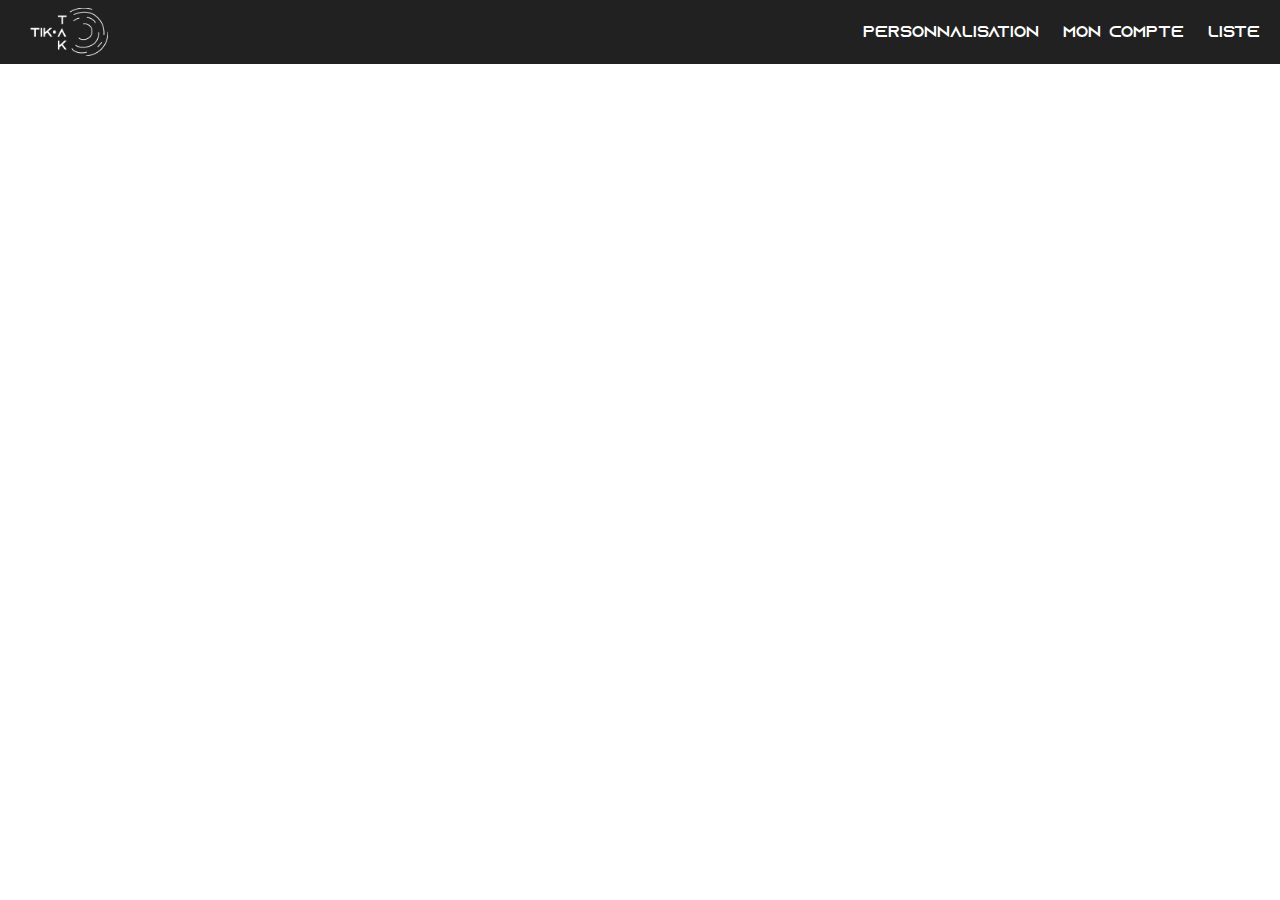
<file: index.html>
<!DOCTYPE html>
<html lang="en">
  <head>
    <meta charset="UTF-8" />
    <link rel="icon" href="/favicon.ico" />
    <meta name="viewport" content="width=device-width, initial-scale=1.0" />
    <title>Vite App</title>
    <script type="module" crossorigin src="/assets/index.4e3bbf37.js"></script>
    <link rel="stylesheet" href="/assets/index.d6a5577b.css">
  </head>
  <body>
    <div id="app"></div>
    
  </body>
</html>
</file>
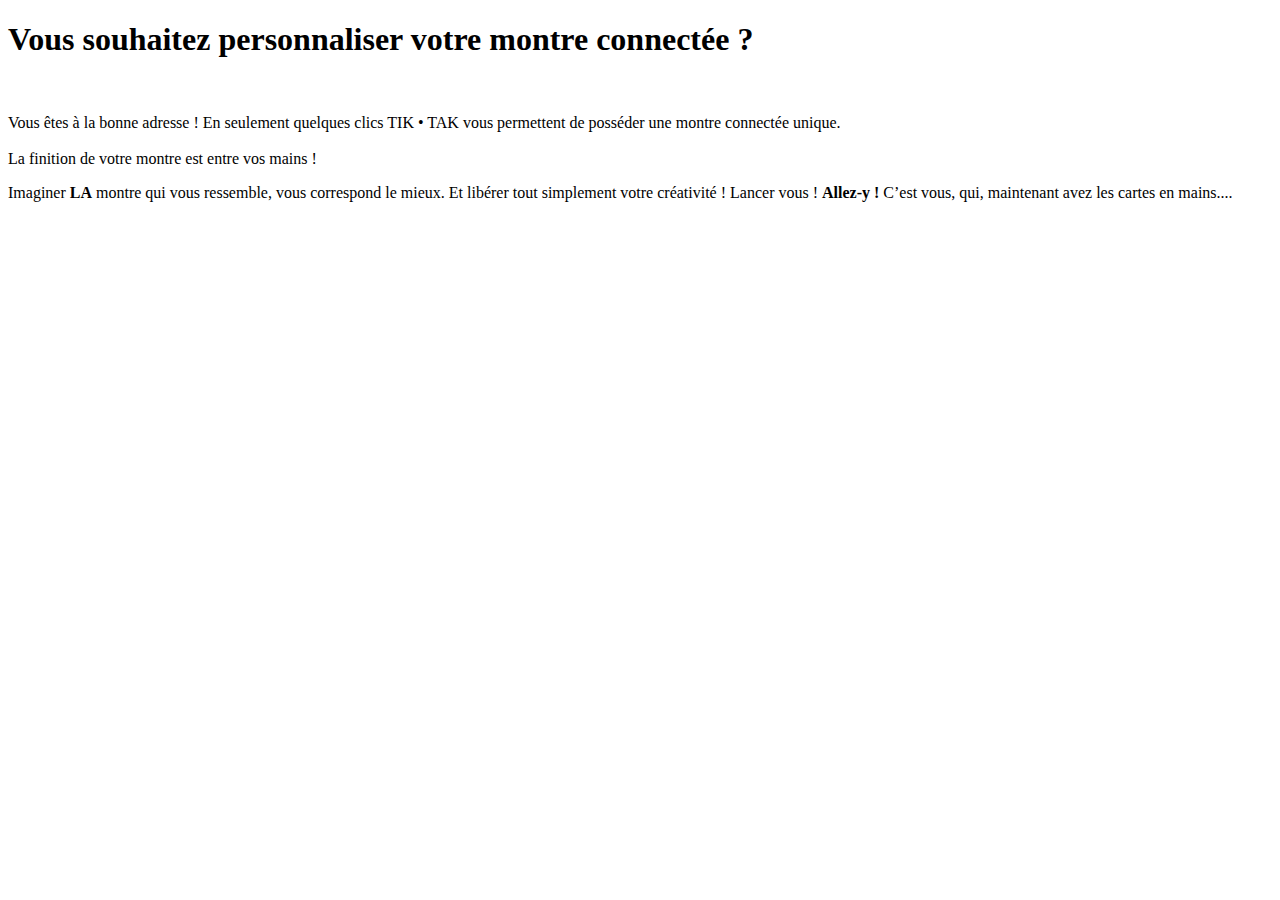
<file: dist-with-rendering/index.html>
<!DOCTYPE html>
<html lang="en">
  <head>
    <meta charset="UTF-8" />
    <meta http-equiv="X-UA-Compatible" content="IE=edge" />
    <meta name="viewport" content="width=device-width, initial-scale=1.0" />
    <title>Document</title>
  </head>
  <body>
    <h1>Vous souhaitez personnaliser votre montre connectée ?</h1>
    <br />
    <p>
      Vous êtes à la bonne adresse ! En seulement quelques clics TIK • TAK vous
      permettent de posséder une montre connectée unique.
      <br /><br />La finition de votre montre est entre vos mains !
    </p>
    <p1>
      Imaginer <b>LA</b> montre qui vous ressemble, vous correspond le mieux. Et
      libérer tout simplement votre créativité !
    </p1>
    <p1>
      Lancer vous ! <b>Allez-y !</b> C’est vous, qui, maintenant avez les cartes
      en mains....
    </p1>
  </body>
</html>
</file>
<file: assets/index.d6a5577b.css>
.azonix,.azonix[data-v-2ae1764c]{font-family:azonixregular}.helvetica[data-v-2ae1764c]{font-family:helveticaregular}.hautD[data-v-2ae1764c]{display:grid;align-content:space-between}.hautG[data-v-2ae1764c]{display:grid;align-items:flex-start}.basD[data-v-2ae1764c]{display:grid;align-content:flex-end}*,:before,:after{box-sizing:border-box;border-width:0;border-style:solid;border-color:#e5e7eb}:before,:after{--tw-content: ""}html{line-height:1.5;-webkit-text-size-adjust:100%;-moz-tab-size:4;-o-tab-size:4;tab-size:4;font-family:ui-sans-serif,system-ui,-apple-system,BlinkMacSystemFont,Segoe UI,Roboto,Helvetica Neue,Arial,Noto Sans,sans-serif,"Apple Color Emoji","Segoe UI Emoji",Segoe UI Symbol,"Noto Color Emoji"}body{margin:0;line-height:inherit}hr{height:0;color:inherit;border-top-width:1px}abbr:where([title]){-webkit-text-decoration:underline dotted;text-decoration:underline dotted}h1,h2,h3,h4,h5,h6{font-size:inherit;font-weight:inherit}a{color:inherit;text-decoration:inherit}b,strong{font-weight:bolder}code,kbd,samp,pre{font-family:ui-monospace,SFMono-Regular,Menlo,Monaco,Consolas,Liberation Mono,Courier New,monospace;font-size:1em}small{font-size:80%}sub,sup{font-size:75%;line-height:0;position:relative;vertical-align:baseline}sub{bottom:-.25em}sup{top:-.5em}table{text-indent:0;border-color:inherit;border-collapse:collapse}button,input,optgroup,select,textarea{font-family:inherit;font-size:100%;font-weight:inherit;line-height:inherit;color:inherit;margin:0;padding:0}button,select{text-transform:none}button,[type=button],[type=reset],[type=submit]{-webkit-appearance:button;background-color:transparent;background-image:none}:-moz-focusring{outline:auto}:-moz-ui-invalid{box-shadow:none}progress{vertical-align:baseline}::-webkit-inner-spin-button,::-webkit-outer-spin-button{height:auto}[type=search]{-webkit-appearance:textfield;outline-offset:-2px}::-webkit-search-decoration{-webkit-appearance:none}::-webkit-file-upload-button{-webkit-appearance:button;font:inherit}summary{display:list-item}blockquote,dl,dd,h1,h2,h3,h4,h5,h6,hr,figure,p,pre{margin:0}fieldset{margin:0;padding:0}legend{padding:0}ol,ul,menu{list-style:none;margin:0;padding:0}textarea{resize:vertical}input::-moz-placeholder,textarea::-moz-placeholder{opacity:1;color:#9ca3af}input::placeholder,textarea::placeholder{opacity:1;color:#9ca3af}button,[role=button]{cursor:pointer}:disabled{cursor:default}img,svg,video,canvas,audio,iframe,embed,object{display:block;vertical-align:middle}img,video{max-width:100%;height:auto}[type=text],[type=email],[type=url],[type=password],[type=number],[type=date],[type=datetime-local],[type=month],[type=search],[type=tel],[type=time],[type=week],[multiple],textarea,select{-webkit-appearance:none;-moz-appearance:none;appearance:none;background-color:#fff;border-color:#6b7280;border-width:1px;border-radius:0;padding:.5rem .75rem;font-size:1rem;line-height:1.5rem;--tw-shadow: 0 0 #0000}[type=text]:focus,[type=email]:focus,[type=url]:focus,[type=password]:focus,[type=number]:focus,[type=date]:focus,[type=datetime-local]:focus,[type=month]:focus,[type=search]:focus,[type=tel]:focus,[type=time]:focus,[type=week]:focus,[multiple]:focus,textarea:focus,select:focus{outline:2px solid transparent;outline-offset:2px;--tw-ring-inset: var(--tw-empty, );--tw-ring-offset-width: 0px;--tw-ring-offset-color: #fff;--tw-ring-color: #2563eb;--tw-ring-offset-shadow: var(--tw-ring-inset) 0 0 0 var(--tw-ring-offset-width) var(--tw-ring-offset-color);--tw-ring-shadow: var(--tw-ring-inset) 0 0 0 calc(1px + var(--tw-ring-offset-width)) var(--tw-ring-color);box-shadow:var(--tw-ring-offset-shadow),var(--tw-ring-shadow),var(--tw-shadow);border-color:#2563eb}input::-moz-placeholder,textarea::-moz-placeholder{color:#6b7280;opacity:1}input::placeholder,textarea::placeholder{color:#6b7280;opacity:1}::-webkit-datetime-edit-fields-wrapper{padding:0}::-webkit-date-and-time-value{min-height:1.5em}::-webkit-datetime-edit,::-webkit-datetime-edit-year-field,::-webkit-datetime-edit-month-field,::-webkit-datetime-edit-day-field,::-webkit-datetime-edit-hour-field,::-webkit-datetime-edit-minute-field,::-webkit-datetime-edit-second-field,::-webkit-datetime-edit-millisecond-field,::-webkit-datetime-edit-meridiem-field{padding-top:0;padding-bottom:0}select{background-image:url("data:image/svg+xml,%3csvg xmlns='http://www.w3.org/2000/svg' fill='none' viewBox='0 0 20 20'%3e%3cpath stroke='%236b7280' stroke-linecap='round' stroke-linejoin='round' stroke-width='1.5' d='M6 8l4 4 4-4'/%3e%3c/svg%3e");background-position:right .5rem center;background-repeat:no-repeat;background-size:1.5em 1.5em;padding-right:2.5rem;-webkit-print-color-adjust:exact;color-adjust:exact;print-color-adjust:exact}[multiple]{background-image:initial;background-position:initial;background-repeat:unset;background-size:initial;padding-right:.75rem;-webkit-print-color-adjust:unset;color-adjust:unset;print-color-adjust:unset}[type=checkbox],[type=radio]{-webkit-appearance:none;-moz-appearance:none;appearance:none;padding:0;-webkit-print-color-adjust:exact;color-adjust:exact;print-color-adjust:exact;display:inline-block;vertical-align:middle;background-origin:border-box;-webkit-user-select:none;-moz-user-select:none;user-select:none;flex-shrink:0;height:1rem;width:1rem;color:#2563eb;background-color:#fff;border-color:#6b7280;border-width:1px;--tw-shadow: 0 0 #0000}[type=checkbox]{border-radius:0}[type=radio]{border-radius:100%}[type=checkbox]:focus,[type=radio]:focus{outline:2px solid transparent;outline-offset:2px;--tw-ring-inset: var(--tw-empty, );--tw-ring-offset-width: 2px;--tw-ring-offset-color: #fff;--tw-ring-color: #2563eb;--tw-ring-offset-shadow: var(--tw-ring-inset) 0 0 0 var(--tw-ring-offset-width) var(--tw-ring-offset-color);--tw-ring-shadow: var(--tw-ring-inset) 0 0 0 calc(2px + var(--tw-ring-offset-width)) var(--tw-ring-color);box-shadow:var(--tw-ring-offset-shadow),var(--tw-ring-shadow),var(--tw-shadow)}[type=checkbox]:checked,[type=radio]:checked{border-color:transparent;background-color:currentColor;background-size:100% 100%;background-position:center;background-repeat:no-repeat}[type=checkbox]:checked{background-image:url("data:image/svg+xml,%3csvg viewBox='0 0 16 16' fill='white' xmlns='http://www.w3.org/2000/svg'%3e%3cpath d='M12.207 4.793a1 1 0 010 1.414l-5 5a1 1 0 01-1.414 0l-2-2a1 1 0 011.414-1.414L6.5 9.086l4.293-4.293a1 1 0 011.414 0z'/%3e%3c/svg%3e")}[type=radio]:checked{background-image:url("data:image/svg+xml,%3csvg viewBox='0 0 16 16' fill='white' xmlns='http://www.w3.org/2000/svg'%3e%3ccircle cx='8' cy='8' r='3'/%3e%3c/svg%3e")}[type=checkbox]:checked:hover,[type=checkbox]:checked:focus,[type=radio]:checked:hover,[type=radio]:checked:focus{border-color:transparent;background-color:currentColor}[type=checkbox]:indeterminate{background-image:url("data:image/svg+xml,%3csvg xmlns='http://www.w3.org/2000/svg' fill='none' viewBox='0 0 16 16'%3e%3cpath stroke='white' stroke-linecap='round' stroke-linejoin='round' stroke-width='2' d='M4 8h8'/%3e%3c/svg%3e");border-color:transparent;background-color:currentColor;background-size:100% 100%;background-position:center;background-repeat:no-repeat}[type=checkbox]:indeterminate:hover,[type=checkbox]:indeterminate:focus{border-color:transparent;background-color:currentColor}[type=file]{background:unset;border-color:inherit;border-width:0;border-radius:0;padding:0;font-size:unset;line-height:inherit}[type=file]:focus{outline:1px solid ButtonText;outline:1px auto -webkit-focus-ring-color}:root,[data-theme]{background-color:hsla(var(--b1) / var(--tw-bg-opacity, 1));color:hsla(var(--bc) / var(--tw-text-opacity, 1))}html{-webkit-tap-highlight-color:transparent}:root{--p: 259 94% 51%;--pf: 259 94% 41%;--sf: 314 100% 38%;--af: 174 60% 41%;--nf: 219 14% 22%;--in: 198 93% 60%;--su: 158 64% 52%;--wa: 43 96% 56%;--er: 0 91% 71%;--inc: 198 100% 12%;--suc: 158 100% 10%;--wac: 43 100% 11%;--erc: 0 100% 14%;--rounded-box: 1rem;--rounded-btn: .5rem;--rounded-badge: 1.9rem;--animation-btn: .25s;--animation-input: .2s;--btn-text-case: uppercase;--btn-focus-scale: .95;--border-btn: 1px;--tab-border: 1px;--tab-radius: .5rem;--pc: 0 0% 100%;--s: 314 100% 47%;--sc: 0 0% 100%;--a: 174 60% 51%;--ac: 175 44% 15%;--n: 219 14% 28%;--nc: 0 0% 100%;--b1: 0 0% 100%;--b2: 0 0% 95%;--b3: 180 2% 90%;--bc: 215 28% 17%}@media (prefers-color-scheme: dark){:root{--p: 262 80% 50%;--pf: 262 80% 40%;--sf: 316 70% 40%;--af: 175 70% 33%;--in: 198 93% 60%;--su: 158 64% 52%;--wa: 43 96% 56%;--er: 0 91% 71%;--inc: 198 100% 12%;--suc: 158 100% 10%;--wac: 43 100% 11%;--erc: 0 100% 14%;--rounded-box: 1rem;--rounded-btn: .5rem;--rounded-badge: 1.9rem;--animation-btn: .25s;--animation-input: .2s;--btn-text-case: uppercase;--btn-focus-scale: .95;--border-btn: 1px;--tab-border: 1px;--tab-radius: .5rem;--pc: 0 0% 100%;--s: 316 70% 50%;--sc: 0 0% 100%;--a: 175 70% 41%;--ac: 0 0% 100%;--n: 218 18% 12%;--nf: 223 17% 8%;--nc: 220 13% 69%;--b1: 220 18% 20%;--b2: 220 17% 17%;--b3: 219 18% 15%;--bc: 220 13% 69%}}[data-theme=light]{--p: 259 94% 51%;--pf: 259 94% 41%;--sf: 314 100% 38%;--af: 174 60% 41%;--nf: 219 14% 22%;--in: 198 93% 60%;--su: 158 64% 52%;--wa: 43 96% 56%;--er: 0 91% 71%;--inc: 198 100% 12%;--suc: 158 100% 10%;--wac: 43 100% 11%;--erc: 0 100% 14%;--rounded-box: 1rem;--rounded-btn: .5rem;--rounded-badge: 1.9rem;--animation-btn: .25s;--animation-input: .2s;--btn-text-case: uppercase;--btn-focus-scale: .95;--border-btn: 1px;--tab-border: 1px;--tab-radius: .5rem;--pc: 0 0% 100%;--s: 314 100% 47%;--sc: 0 0% 100%;--a: 174 60% 51%;--ac: 175 44% 15%;--n: 219 14% 28%;--nc: 0 0% 100%;--b1: 0 0% 100%;--b2: 0 0% 95%;--b3: 180 2% 90%;--bc: 215 28% 17%}[data-theme=dark]{--p: 262 80% 50%;--pf: 262 80% 40%;--sf: 316 70% 40%;--af: 175 70% 33%;--in: 198 93% 60%;--su: 158 64% 52%;--wa: 43 96% 56%;--er: 0 91% 71%;--inc: 198 100% 12%;--suc: 158 100% 10%;--wac: 43 100% 11%;--erc: 0 100% 14%;--rounded-box: 1rem;--rounded-btn: .5rem;--rounded-badge: 1.9rem;--animation-btn: .25s;--animation-input: .2s;--btn-text-case: uppercase;--btn-focus-scale: .95;--border-btn: 1px;--tab-border: 1px;--tab-radius: .5rem;--pc: 0 0% 100%;--s: 316 70% 50%;--sc: 0 0% 100%;--a: 175 70% 41%;--ac: 0 0% 100%;--n: 218 18% 12%;--nf: 223 17% 8%;--nc: 220 13% 69%;--b1: 220 18% 20%;--b2: 220 17% 17%;--b3: 219 18% 15%;--bc: 220 13% 69%}[data-theme=cupcake]{--p: 183 47% 59%;--pf: 183 47% 47%;--sf: 338 71% 62%;--af: 39 84% 46%;--nf: 280 46% 11%;--in: 198 93% 60%;--su: 158 64% 52%;--wa: 43 96% 56%;--er: 0 91% 71%;--pc: 183 100% 12%;--sc: 338 100% 16%;--ac: 39 100% 12%;--nc: 280 83% 83%;--inc: 198 100% 12%;--suc: 158 100% 10%;--wac: 43 100% 11%;--erc: 0 100% 14%;--rounded-box: 1rem;--rounded-badge: 1.9rem;--animation-btn: .25s;--animation-input: .2s;--btn-text-case: uppercase;--btn-focus-scale: .95;--border-btn: 1px;--s: 338 71% 78%;--a: 39 84% 58%;--n: 280 46% 14%;--b1: 24 33% 97%;--b2: 27 22% 92%;--b3: 22 14% 89%;--bc: 280 46% 14%;--rounded-btn: 1.9rem;--tab-border: 2px;--tab-radius: .5rem}[data-theme=bumblebee]{--p: 41 74% 53%;--pf: 41 74% 42%;--sf: 50 94% 46%;--af: 240 33% 11%;--nf: 240 33% 11%;--b2: 0 0% 90%;--b3: 0 0% 81%;--in: 198 93% 60%;--su: 158 64% 52%;--wa: 43 96% 56%;--er: 0 91% 71%;--bc: 0 0% 20%;--ac: 240 60% 83%;--nc: 240 60% 83%;--inc: 198 100% 12%;--suc: 158 100% 10%;--wac: 43 100% 11%;--erc: 0 100% 14%;--rounded-box: 1rem;--rounded-btn: .5rem;--rounded-badge: 1.9rem;--animation-btn: .25s;--animation-input: .2s;--btn-text-case: uppercase;--btn-focus-scale: .95;--border-btn: 1px;--tab-border: 1px;--tab-radius: .5rem;--pc: 240 33% 14%;--s: 50 94% 58%;--sc: 240 33% 14%;--a: 240 33% 14%;--n: 240 33% 14%;--b1: 0 0% 100%}[data-theme=emerald]{--p: 141 50% 60%;--pf: 141 50% 48%;--sf: 219 96% 48%;--af: 10 81% 45%;--nf: 219 20% 20%;--b2: 0 0% 90%;--b3: 0 0% 81%;--in: 198 93% 60%;--su: 158 64% 52%;--wa: 43 96% 56%;--er: 0 91% 71%;--inc: 198 100% 12%;--suc: 158 100% 10%;--wac: 43 100% 11%;--erc: 0 100% 14%;--rounded-box: 1rem;--rounded-btn: .5rem;--rounded-badge: 1.9rem;--btn-text-case: uppercase;--border-btn: 1px;--tab-border: 1px;--tab-radius: .5rem;--pc: 151 28% 19%;--s: 219 96% 60%;--sc: 210 20% 98%;--a: 10 81% 56%;--ac: 210 20% 98%;--n: 219 20% 25%;--nc: 210 20% 98%;--b1: 0 0% 100%;--bc: 219 20% 25%;--animation-btn: 0;--animation-input: 0;--btn-focus-scale: 1}[data-theme=corporate]{--p: 229 96% 64%;--pf: 229 96% 51%;--sf: 215 26% 47%;--af: 154 49% 48%;--nf: 233 27% 10%;--b2: 0 0% 90%;--b3: 0 0% 81%;--in: 198 93% 60%;--su: 158 64% 52%;--wa: 43 96% 56%;--er: 0 91% 71%;--pc: 229 100% 93%;--sc: 215 100% 12%;--ac: 154 100% 12%;--inc: 198 100% 12%;--suc: 158 100% 10%;--wac: 43 100% 11%;--erc: 0 100% 14%;--btn-text-case: uppercase;--border-btn: 1px;--tab-border: 1px;--tab-radius: .5rem;--s: 215 26% 59%;--a: 154 49% 60%;--n: 233 27% 13%;--nc: 210 38% 95%;--b1: 0 0% 100%;--bc: 233 27% 13%;--rounded-box: .25rem;--rounded-btn: .125rem;--rounded-badge: .125rem;--animation-btn: 0;--animation-input: 0;--btn-focus-scale: 1}[data-theme=synthwave]{--p: 321 70% 69%;--pf: 321 70% 55%;--sf: 197 87% 52%;--af: 48 89% 46%;--nf: 253 61% 15%;--b2: 254 59% 23%;--b3: 254 59% 21%;--pc: 321 100% 14%;--sc: 197 100% 13%;--ac: 48 100% 11%;--rounded-box: 1rem;--rounded-btn: .5rem;--rounded-badge: 1.9rem;--animation-btn: .25s;--animation-input: .2s;--btn-text-case: uppercase;--btn-focus-scale: .95;--border-btn: 1px;--tab-border: 1px;--tab-radius: .5rem;--s: 197 87% 65%;--a: 48 89% 57%;--n: 253 61% 19%;--nc: 260 60% 98%;--b1: 254 59% 26%;--bc: 260 60% 98%;--in: 199 87% 64%;--inc: 257 63% 17%;--su: 168 74% 68%;--suc: 257 63% 17%;--wa: 48 89% 57%;--wac: 257 63% 17%;--er: 352 74% 57%;--erc: 260 60% 98%}[data-theme=retro]{--p: 3 74% 76%;--pf: 3 74% 61%;--sf: 145 27% 58%;--af: 49 67% 61%;--nf: 42 17% 34%;--inc: 221 100% 91%;--suc: 142 100% 87%;--wac: 32 100% 9%;--erc: 0 100% 90%;--animation-btn: .25s;--animation-input: .2s;--btn-text-case: uppercase;--btn-focus-scale: .95;--border-btn: 1px;--tab-border: 1px;--tab-radius: .5rem;--pc: 345 5% 15%;--s: 145 27% 72%;--sc: 345 5% 15%;--a: 49 67% 76%;--ac: 345 5% 15%;--n: 42 17% 42%;--nc: 45 47% 80%;--b1: 45 47% 80%;--b2: 45 37% 72%;--b3: 42 36% 65%;--bc: 345 5% 15%;--in: 221 83% 53%;--su: 142 76% 36%;--wa: 32 95% 44%;--er: 0 72% 51%;--rounded-box: .4rem;--rounded-btn: .4rem;--rounded-badge: .4rem}[data-theme=cyberpunk]{font-family:ui-monospace,SFMono-Regular,Menlo,Monaco,Consolas,Liberation Mono,Courier New,monospace;--pf: 345 100% 58%;--sf: 195 80% 56%;--af: 276 74% 57%;--nf: 57 100% 10%;--b2: 56 100% 45%;--b3: 56 100% 41%;--in: 198 93% 60%;--su: 158 64% 52%;--wa: 43 96% 56%;--er: 0 91% 71%;--bc: 56 100% 10%;--pc: 345 100% 15%;--sc: 195 100% 14%;--ac: 276 100% 14%;--inc: 198 100% 12%;--suc: 158 100% 10%;--wac: 43 100% 11%;--erc: 0 100% 14%;--animation-btn: .25s;--animation-input: .2s;--btn-text-case: uppercase;--btn-focus-scale: .95;--border-btn: 1px;--tab-border: 1px;--p: 345 100% 73%;--s: 195 80% 70%;--a: 276 74% 71%;--n: 57 100% 13%;--nc: 56 100% 50%;--b1: 56 100% 50%;--rounded-box: 0;--rounded-btn: 0;--rounded-badge: 0;--tab-radius: 0}[data-theme=valentine]{--p: 353 74% 67%;--pf: 353 74% 54%;--sf: 254 86% 61%;--af: 181 56% 56%;--nf: 336 43% 38%;--b2: 318 46% 80%;--b3: 318 46% 72%;--pc: 353 100% 13%;--sc: 254 100% 15%;--ac: 181 100% 14%;--inc: 221 100% 91%;--suc: 142 100% 87%;--wac: 32 100% 9%;--erc: 0 100% 90%;--rounded-box: 1rem;--rounded-badge: 1.9rem;--animation-btn: .25s;--animation-input: .2s;--btn-text-case: uppercase;--btn-focus-scale: .95;--border-btn: 1px;--tab-border: 1px;--tab-radius: .5rem;--s: 254 86% 77%;--a: 181 56% 70%;--n: 336 43% 48%;--nc: 318 46% 89%;--b1: 318 46% 89%;--bc: 344 38% 28%;--in: 221 83% 53%;--su: 142 76% 36%;--wa: 32 95% 44%;--er: 0 72% 51%;--rounded-btn: 1.9rem}[data-theme=halloween]{--p: 32 89% 52%;--pf: 32 89% 42%;--sf: 271 46% 34%;--af: 91 100% 26%;--nf: 180 4% 9%;--b2: 0 0% 12%;--b3: 0 0% 10%;--bc: 0 0% 83%;--sc: 271 100% 88%;--ac: 91 100% 7%;--nc: 180 5% 82%;--inc: 221 100% 91%;--suc: 142 100% 87%;--wac: 32 100% 9%;--erc: 0 100% 90%;--rounded-box: 1rem;--rounded-btn: .5rem;--rounded-badge: 1.9rem;--animation-btn: .25s;--animation-input: .2s;--btn-text-case: uppercase;--btn-focus-scale: .95;--border-btn: 1px;--tab-border: 1px;--tab-radius: .5rem;--pc: 180 7% 8%;--s: 271 46% 42%;--a: 91 100% 33%;--n: 180 4% 11%;--b1: 0 0% 13%;--in: 221 83% 53%;--su: 142 76% 36%;--wa: 32 95% 44%;--er: 0 72% 51%}[data-theme=garden]{--p: 139 16% 43%;--pf: 139 16% 34%;--sf: 97 37% 75%;--af: 0 68% 75%;--nf: 0 4% 28%;--b2: 0 4% 82%;--b3: 0 4% 74%;--in: 198 93% 60%;--su: 158 64% 52%;--wa: 43 96% 56%;--er: 0 91% 71%;--pc: 139 100% 89%;--inc: 198 100% 12%;--suc: 158 100% 10%;--wac: 43 100% 11%;--erc: 0 100% 14%;--rounded-box: 1rem;--rounded-btn: .5rem;--rounded-badge: 1.9rem;--animation-btn: .25s;--animation-input: .2s;--btn-text-case: uppercase;--btn-focus-scale: .95;--border-btn: 1px;--tab-border: 1px;--tab-radius: .5rem;--s: 97 37% 93%;--sc: 96 32% 15%;--a: 0 68% 94%;--ac: 0 22% 16%;--n: 0 4% 35%;--nc: 0 4% 91%;--b1: 0 4% 91%;--bc: 0 3% 6%}[data-theme=forest]{--p: 141 72% 42%;--pf: 141 72% 34%;--sf: 141 75% 38%;--af: 35 69% 42%;--nf: 0 10% 5%;--b2: 0 12% 7%;--b3: 0 12% 7%;--in: 198 93% 60%;--su: 158 64% 52%;--wa: 43 96% 56%;--er: 0 91% 71%;--bc: 0 12% 82%;--sc: 141 100% 10%;--ac: 35 100% 10%;--nc: 0 7% 81%;--inc: 198 100% 12%;--suc: 158 100% 10%;--wac: 43 100% 11%;--erc: 0 100% 14%;--rounded-box: 1rem;--rounded-badge: 1.9rem;--animation-btn: .25s;--animation-input: .2s;--btn-text-case: uppercase;--btn-focus-scale: .95;--border-btn: 1px;--tab-border: 1px;--tab-radius: .5rem;--pc: 141 100% 88%;--s: 141 75% 48%;--a: 35 69% 52%;--n: 0 10% 6%;--b1: 0 12% 8%;--rounded-btn: 1.9rem}[data-theme=aqua]{--p: 182 93% 49%;--pf: 182 93% 40%;--sf: 274 31% 45%;--af: 47 100% 64%;--nf: 205 54% 40%;--b2: 219 53% 39%;--b3: 219 53% 35%;--bc: 219 100% 89%;--sc: 274 100% 91%;--ac: 47 100% 16%;--nc: 205 100% 90%;--inc: 221 100% 91%;--suc: 142 100% 87%;--wac: 32 100% 9%;--erc: 0 100% 90%;--rounded-box: 1rem;--rounded-btn: .5rem;--rounded-badge: 1.9rem;--animation-btn: .25s;--animation-input: .2s;--btn-text-case: uppercase;--btn-focus-scale: .95;--border-btn: 1px;--tab-border: 1px;--tab-radius: .5rem;--pc: 181 100% 17%;--s: 274 31% 57%;--a: 47 100% 80%;--n: 205 54% 50%;--b1: 219 53% 43%;--in: 221 83% 53%;--su: 142 76% 36%;--wa: 32 95% 44%;--er: 0 72% 51%}[data-theme=lofi]{--p: 0 0% 5%;--pf: 0 0% 4%;--sf: 0 2% 8%;--af: 0 0% 12%;--nf: 0 0% 0%;--btn-text-case: uppercase;--border-btn: 1px;--tab-border: 1px;--pc: 0 0% 100%;--s: 0 2% 10%;--sc: 0 0% 100%;--a: 0 0% 15%;--ac: 0 0% 100%;--n: 0 0% 0%;--nc: 0 0% 100%;--b1: 0 0% 100%;--b2: 0 0% 95%;--b3: 0 2% 90%;--bc: 0 0% 0%;--in: 212 100% 48%;--inc: 0 0% 100%;--su: 137 72% 46%;--suc: 0 0% 100%;--wa: 5 100% 66%;--wac: 0 0% 100%;--er: 325 78% 49%;--erc: 0 0% 100%;--rounded-box: .25rem;--rounded-btn: .125rem;--rounded-badge: .125rem;--animation-btn: 0;--animation-input: 0;--btn-focus-scale: 1;--tab-radius: 0}[data-theme=pastel]{--p: 284 22% 80%;--pf: 284 22% 64%;--sf: 352 70% 70%;--af: 158 55% 65%;--nf: 199 44% 49%;--in: 198 93% 60%;--su: 158 64% 52%;--wa: 43 96% 56%;--er: 0 91% 71%;--bc: 0 0% 20%;--pc: 284 59% 16%;--sc: 352 100% 18%;--ac: 158 100% 16%;--nc: 199 100% 12%;--inc: 198 100% 12%;--suc: 158 100% 10%;--wac: 43 100% 11%;--erc: 0 100% 14%;--rounded-box: 1rem;--rounded-badge: 1.9rem;--animation-btn: .25s;--animation-input: .2s;--btn-text-case: uppercase;--btn-focus-scale: .95;--border-btn: 1px;--tab-border: 1px;--tab-radius: .5rem;--s: 352 70% 88%;--a: 158 55% 81%;--n: 199 44% 61%;--b1: 0 0% 100%;--b2: 210 20% 98%;--b3: 216 12% 84%;--rounded-btn: 1.9rem}[data-theme=fantasy]{--p: 296 83% 25%;--pf: 296 83% 20%;--sf: 200 100% 30%;--af: 31 94% 41%;--nf: 215 28% 13%;--b2: 0 0% 90%;--b3: 0 0% 81%;--in: 198 93% 60%;--su: 158 64% 52%;--wa: 43 96% 56%;--er: 0 91% 71%;--pc: 296 100% 85%;--sc: 200 100% 87%;--ac: 31 100% 10%;--nc: 215 62% 83%;--inc: 198 100% 12%;--suc: 158 100% 10%;--wac: 43 100% 11%;--erc: 0 100% 14%;--rounded-box: 1rem;--rounded-btn: .5rem;--rounded-badge: 1.9rem;--animation-btn: .25s;--animation-input: .2s;--btn-text-case: uppercase;--btn-focus-scale: .95;--border-btn: 1px;--tab-border: 1px;--tab-radius: .5rem;--s: 200 100% 37%;--a: 31 94% 51%;--n: 215 28% 17%;--b1: 0 0% 100%;--bc: 215 28% 17%}[data-theme=wireframe]{font-family:Chalkboard,comic sans ms,sanssecondaryerif;--pf: 0 0% 58%;--sf: 0 0% 58%;--af: 0 0% 58%;--nf: 0 0% 74%;--bc: 0 0% 20%;--pc: 0 0% 14%;--sc: 0 0% 14%;--ac: 0 0% 14%;--nc: 0 0% 18%;--inc: 240 100% 90%;--suc: 120 100% 85%;--wac: 60 100% 10%;--erc: 0 100% 90%;--animation-btn: .25s;--animation-input: .2s;--btn-text-case: uppercase;--btn-focus-scale: .95;--border-btn: 1px;--tab-border: 1px;--p: 0 0% 72%;--s: 0 0% 72%;--a: 0 0% 72%;--n: 0 0% 92%;--b1: 0 0% 100%;--b2: 0 0% 93%;--b3: 0 0% 87%;--in: 240 100% 50%;--su: 120 100% 25%;--wa: 60 30% 50%;--er: 0 100% 50%;--rounded-box: .2rem;--rounded-btn: .2rem;--rounded-badge: .2rem;--tab-radius: .2rem}[data-theme=black]{--p: 0 2% 20%;--pf: 0 2% 16%;--sf: 0 2% 16%;--af: 0 2% 16%;--bc: 0 0% 80%;--pc: 0 5% 84%;--sc: 0 5% 84%;--ac: 0 5% 84%;--nc: 0 3% 83%;--inc: 240 100% 90%;--suc: 120 100% 85%;--wac: 60 100% 10%;--erc: 0 100% 90%;--border-btn: 1px;--tab-border: 1px;--s: 0 2% 20%;--a: 0 2% 20%;--b1: 0 0% 0%;--b2: 0 0% 5%;--b3: 0 2% 10%;--n: 0 1% 15%;--nf: 0 2% 20%;--in: 240 100% 50%;--su: 120 100% 25%;--wa: 60 100% 50%;--er: 0 100% 50%;--rounded-box: 0;--rounded-btn: 0;--rounded-badge: 0;--animation-btn: 0;--animation-input: 0;--btn-text-case: lowercase;--btn-focus-scale: 1;--tab-radius: 0}[data-theme=luxury]{--p: 0 0% 100%;--pf: 0 0% 80%;--sf: 218 54% 14%;--af: 319 22% 21%;--nf: 270 4% 7%;--pc: 0 0% 20%;--sc: 218 100% 84%;--ac: 319 85% 85%;--inc: 202 100% 14%;--suc: 89 100% 10%;--wac: 54 100% 13%;--erc: 0 100% 14%;--rounded-box: 1rem;--rounded-btn: .5rem;--rounded-badge: 1.9rem;--animation-btn: .25s;--animation-input: .2s;--btn-text-case: uppercase;--btn-focus-scale: .95;--border-btn: 1px;--tab-border: 1px;--tab-radius: .5rem;--s: 218 54% 18%;--a: 319 22% 26%;--n: 270 4% 9%;--nc: 37 67% 58%;--b1: 240 10% 4%;--b2: 270 4% 9%;--b3: 270 2% 18%;--bc: 37 67% 58%;--in: 202 100% 70%;--su: 89 62% 52%;--wa: 54 69% 64%;--er: 0 100% 72%}[data-theme=dracula]{--p: 326 100% 74%;--pf: 326 100% 59%;--sf: 265 89% 62%;--af: 31 100% 57%;--nf: 230 15% 24%;--b2: 231 15% 17%;--b3: 231 15% 15%;--pc: 326 100% 15%;--sc: 265 100% 16%;--ac: 31 100% 14%;--nc: 230 71% 86%;--inc: 191 100% 15%;--suc: 135 100% 13%;--wac: 65 100% 15%;--erc: 0 100% 93%;--rounded-box: 1rem;--rounded-btn: .5rem;--rounded-badge: 1.9rem;--animation-btn: .25s;--animation-input: .2s;--btn-text-case: uppercase;--btn-focus-scale: .95;--border-btn: 1px;--tab-border: 1px;--tab-radius: .5rem;--s: 265 89% 78%;--a: 31 100% 71%;--n: 230 15% 30%;--b1: 231 15% 18%;--bc: 60 30% 96%;--in: 191 97% 77%;--su: 135 94% 65%;--wa: 65 92% 76%;--er: 0 100% 67%}[data-theme=cmyk]{--p: 203 83% 60%;--pf: 203 83% 48%;--sf: 335 78% 48%;--af: 56 100% 48%;--nf: 0 0% 8%;--b2: 0 0% 90%;--b3: 0 0% 81%;--bc: 0 0% 20%;--pc: 203 100% 12%;--sc: 335 100% 92%;--ac: 56 100% 12%;--nc: 0 0% 82%;--inc: 192 100% 10%;--suc: 291 100% 88%;--wac: 25 100% 11%;--erc: 4 100% 91%;--rounded-box: 1rem;--rounded-btn: .5rem;--rounded-badge: 1.9rem;--animation-btn: .25s;--animation-input: .2s;--btn-text-case: uppercase;--btn-focus-scale: .95;--border-btn: 1px;--tab-border: 1px;--tab-radius: .5rem;--s: 335 78% 60%;--a: 56 100% 60%;--n: 0 0% 10%;--b1: 0 0% 100%;--in: 192 48% 52%;--su: 291 48% 38%;--wa: 25 85% 57%;--er: 4 81% 56%}[data-theme=autumn]{--p: 344 96% 28%;--pf: 344 96% 22%;--sf: 0 63% 47%;--af: 27 56% 50%;--nf: 22 17% 35%;--b2: 0 0% 85%;--b3: 0 0% 77%;--bc: 0 0% 19%;--pc: 344 100% 86%;--sc: 0 100% 92%;--ac: 27 100% 13%;--nc: 22 100% 89%;--inc: 187 100% 10%;--suc: 165 100% 9%;--wac: 30 100% 10%;--erc: 354 100% 90%;--rounded-box: 1rem;--rounded-btn: .5rem;--rounded-badge: 1.9rem;--animation-btn: .25s;--animation-input: .2s;--btn-text-case: uppercase;--btn-focus-scale: .95;--border-btn: 1px;--tab-border: 1px;--tab-radius: .5rem;--s: 0 63% 58%;--a: 27 56% 63%;--n: 22 17% 44%;--b1: 0 0% 95%;--in: 187 48% 50%;--su: 165 34% 43%;--wa: 30 84% 50%;--er: 354 79% 49%}[data-theme=business]{--p: 210 64% 31%;--pf: 210 64% 24%;--sf: 200 13% 44%;--af: 13 80% 48%;--nf: 213 14% 13%;--b2: 0 0% 11%;--b3: 0 0% 10%;--bc: 0 0% 83%;--pc: 210 100% 86%;--sc: 200 100% 11%;--ac: 13 100% 12%;--nc: 213 28% 83%;--inc: 199 100% 88%;--suc: 144 100% 11%;--wac: 39 100% 12%;--erc: 6 100% 89%;--animation-btn: .25s;--animation-input: .2s;--btn-text-case: uppercase;--btn-focus-scale: .95;--border-btn: 1px;--tab-border: 1px;--tab-radius: .5rem;--s: 200 13% 55%;--a: 13 80% 60%;--n: 213 14% 16%;--b1: 0 0% 13%;--in: 199 100% 42%;--su: 144 31% 56%;--wa: 39 64% 60%;--er: 6 56% 43%;--rounded-box: .25rem;--rounded-btn: .125rem;--rounded-badge: .125rem}[data-theme=acid]{--p: 303 100% 50%;--pf: 303 100% 40%;--sf: 27 100% 40%;--af: 72 98% 40%;--nf: 238 43% 14%;--b2: 0 0% 88%;--b3: 0 0% 79%;--bc: 0 0% 20%;--pc: 303 100% 90%;--sc: 27 100% 10%;--ac: 72 100% 10%;--nc: 238 99% 83%;--inc: 210 100% 12%;--suc: 149 100% 12%;--wac: 53 100% 11%;--erc: 1 100% 89%;--animation-btn: .25s;--animation-input: .2s;--btn-text-case: uppercase;--btn-focus-scale: .95;--border-btn: 1px;--tab-border: 1px;--tab-radius: .5rem;--s: 27 100% 50%;--a: 72 98% 50%;--n: 238 43% 17%;--b1: 0 0% 98%;--in: 210 92% 58%;--su: 149 50% 58%;--wa: 53 93% 57%;--er: 1 100% 45%;--rounded-box: 1.25rem;--rounded-btn: 1rem;--rounded-badge: 1rem}[data-theme=lemonade]{--p: 89 96% 31%;--pf: 89 96% 24%;--sf: 60 81% 44%;--af: 63 80% 71%;--nf: 238 43% 14%;--b2: 0 0% 90%;--b3: 0 0% 81%;--bc: 0 0% 20%;--pc: 89 100% 86%;--sc: 60 100% 11%;--ac: 63 100% 18%;--nc: 238 99% 83%;--inc: 192 79% 17%;--suc: 74 100% 16%;--wac: 50 100% 15%;--erc: 1 100% 17%;--rounded-box: 1rem;--rounded-btn: .5rem;--rounded-badge: 1.9rem;--animation-btn: .25s;--animation-input: .2s;--btn-text-case: uppercase;--btn-focus-scale: .95;--border-btn: 1px;--tab-border: 1px;--tab-radius: .5rem;--s: 60 81% 55%;--a: 63 80% 88%;--n: 238 43% 17%;--b1: 0 0% 100%;--in: 192 39% 85%;--su: 74 76% 79%;--wa: 50 87% 75%;--er: 1 70% 83%}[data-theme=night]{--p: 198 93% 60%;--pf: 198 93% 48%;--sf: 234 89% 59%;--af: 329 86% 56%;--b2: 222 47% 10%;--b3: 222 47% 9%;--bc: 222 66% 82%;--pc: 198 100% 12%;--sc: 234 100% 15%;--ac: 329 100% 14%;--nc: 217 76% 83%;--inc: 198 100% 10%;--suc: 172 100% 10%;--wac: 41 100% 13%;--erc: 351 100% 14%;--rounded-box: 1rem;--rounded-btn: .5rem;--rounded-badge: 1.9rem;--animation-btn: .25s;--animation-input: .2s;--btn-text-case: uppercase;--btn-focus-scale: .95;--border-btn: 1px;--tab-border: 1px;--tab-radius: .5rem;--s: 234 89% 74%;--a: 329 86% 70%;--n: 217 33% 17%;--nf: 217 30% 22%;--b1: 222 47% 11%;--in: 198 90% 48%;--su: 172 66% 50%;--wa: 41 88% 64%;--er: 351 95% 71%}[data-theme=coffee]{--p: 30 67% 58%;--pf: 30 67% 46%;--sf: 182 25% 16%;--af: 194 74% 20%;--nf: 300 20% 5%;--b2: 306 19% 10%;--b3: 306 19% 9%;--pc: 30 100% 12%;--sc: 182 67% 84%;--ac: 194 100% 85%;--nc: 300 14% 81%;--inc: 171 100% 13%;--suc: 93 100% 12%;--wac: 43 100% 14%;--erc: 10 100% 15%;--rounded-box: 1rem;--rounded-btn: .5rem;--rounded-badge: 1.9rem;--animation-btn: .25s;--animation-input: .2s;--btn-text-case: uppercase;--btn-focus-scale: .95;--border-btn: 1px;--tab-border: 1px;--tab-radius: .5rem;--s: 182 25% 20%;--a: 194 74% 25%;--n: 300 20% 6%;--b1: 306 19% 11%;--bc: 37 8% 42%;--in: 171 37% 67%;--su: 93 25% 62%;--wa: 43 100% 69%;--er: 10 95% 75%}[data-theme=winter]{--p: 212 100% 51%;--pf: 212 100% 41%;--sf: 247 47% 35%;--af: 310 49% 42%;--nf: 217 92% 8%;--pc: 212 100% 90%;--sc: 247 100% 89%;--ac: 310 100% 90%;--nc: 217 100% 82%;--inc: 192 100% 16%;--suc: 182 100% 13%;--wac: 32 100% 17%;--erc: 0 100% 14%;--rounded-box: 1rem;--rounded-btn: .5rem;--rounded-badge: 1.9rem;--animation-btn: .25s;--animation-input: .2s;--btn-text-case: uppercase;--btn-focus-scale: .95;--border-btn: 1px;--tab-border: 1px;--tab-radius: .5rem;--s: 247 47% 43%;--a: 310 49% 52%;--n: 217 92% 10%;--b1: 0 0% 100%;--b2: 217 100% 97%;--b3: 219 44% 92%;--bc: 214 30% 32%;--in: 192 93% 78%;--su: 182 47% 66%;--wa: 32 62% 84%;--er: 0 63% 72%}*,:before,:after{--tw-border-spacing-x: 0;--tw-border-spacing-y: 0;--tw-translate-x: 0;--tw-translate-y: 0;--tw-rotate: 0;--tw-skew-x: 0;--tw-skew-y: 0;--tw-scale-x: 1;--tw-scale-y: 1;--tw-pan-x: ;--tw-pan-y: ;--tw-pinch-zoom: ;--tw-scroll-snap-strictness: proximity;--tw-ordinal: ;--tw-slashed-zero: ;--tw-numeric-figure: ;--tw-numeric-spacing: ;--tw-numeric-fraction: ;--tw-ring-inset: ;--tw-ring-offset-width: 0px;--tw-ring-offset-color: #fff;--tw-ring-color: rgb(59 130 246 / .5);--tw-ring-offset-shadow: 0 0 #0000;--tw-ring-shadow: 0 0 #0000;--tw-shadow: 0 0 #0000;--tw-shadow-colored: 0 0 #0000;--tw-blur: ;--tw-brightness: ;--tw-contrast: ;--tw-grayscale: ;--tw-hue-rotate: ;--tw-invert: ;--tw-saturate: ;--tw-sepia: ;--tw-drop-shadow: ;--tw-backdrop-blur: ;--tw-backdrop-brightness: ;--tw-backdrop-contrast: ;--tw-backdrop-grayscale: ;--tw-backdrop-hue-rotate: ;--tw-backdrop-invert: ;--tw-backdrop-opacity: ;--tw-backdrop-saturate: ;--tw-backdrop-sepia: }::-webkit-backdrop{--tw-border-spacing-x: 0;--tw-border-spacing-y: 0;--tw-translate-x: 0;--tw-translate-y: 0;--tw-rotate: 0;--tw-skew-x: 0;--tw-skew-y: 0;--tw-scale-x: 1;--tw-scale-y: 1;--tw-pan-x: ;--tw-pan-y: ;--tw-pinch-zoom: ;--tw-scroll-snap-strictness: proximity;--tw-ordinal: ;--tw-slashed-zero: ;--tw-numeric-figure: ;--tw-numeric-spacing: ;--tw-numeric-fraction: ;--tw-ring-inset: ;--tw-ring-offset-width: 0px;--tw-ring-offset-color: #fff;--tw-ring-color: rgb(59 130 246 / .5);--tw-ring-offset-shadow: 0 0 #0000;--tw-ring-shadow: 0 0 #0000;--tw-shadow: 0 0 #0000;--tw-shadow-colored: 0 0 #0000;--tw-blur: ;--tw-brightness: ;--tw-contrast: ;--tw-grayscale: ;--tw-hue-rotate: ;--tw-invert: ;--tw-saturate: ;--tw-sepia: ;--tw-drop-shadow: ;--tw-backdrop-blur: ;--tw-backdrop-brightness: ;--tw-backdrop-contrast: ;--tw-backdrop-grayscale: ;--tw-backdrop-hue-rotate: ;--tw-backdrop-invert: ;--tw-backdrop-opacity: ;--tw-backdrop-saturate: ;--tw-backdrop-sepia: }::backdrop{--tw-border-spacing-x: 0;--tw-border-spacing-y: 0;--tw-translate-x: 0;--tw-translate-y: 0;--tw-rotate: 0;--tw-skew-x: 0;--tw-skew-y: 0;--tw-scale-x: 1;--tw-scale-y: 1;--tw-pan-x: ;--tw-pan-y: ;--tw-pinch-zoom: ;--tw-scroll-snap-strictness: proximity;--tw-ordinal: ;--tw-slashed-zero: ;--tw-numeric-figure: ;--tw-numeric-spacing: ;--tw-numeric-fraction: ;--tw-ring-inset: ;--tw-ring-offset-width: 0px;--tw-ring-offset-color: #fff;--tw-ring-color: rgb(59 130 246 / .5);--tw-ring-offset-shadow: 0 0 #0000;--tw-ring-shadow: 0 0 #0000;--tw-shadow: 0 0 #0000;--tw-shadow-colored: 0 0 #0000;--tw-blur: ;--tw-brightness: ;--tw-contrast: ;--tw-grayscale: ;--tw-hue-rotate: ;--tw-invert: ;--tw-saturate: ;--tw-sepia: ;--tw-drop-shadow: ;--tw-backdrop-blur: ;--tw-backdrop-brightness: ;--tw-backdrop-contrast: ;--tw-backdrop-grayscale: ;--tw-backdrop-hue-rotate: ;--tw-backdrop-invert: ;--tw-backdrop-opacity: ;--tw-backdrop-saturate: ;--tw-backdrop-sepia: }@-webkit-keyframes spin{0%{transform:rotate(0)}to{transform:rotate(360deg)}}@keyframes spin{0%{transform:rotate(0)}to{transform:rotate(360deg)}}.carousel{display:flex;overflow-x:scroll;scroll-snap-type:x mandatory;scroll-behavior:smooth;-ms-overflow-style:none;scrollbar-width:none}.carousel-item{box-sizing:content-box;display:flex;flex:none;scroll-snap-align:start}.carousel-center .carousel-item{scroll-snap-align:center}.carousel-end .carousel-item{scroll-snap-align:end}.footer{display:grid;width:100%;grid-auto-flow:row;place-items:start;row-gap:2.5rem;-moz-column-gap:1rem;column-gap:1rem;font-size:.875rem;line-height:1.25rem}.footer>*{display:grid;place-items:start;gap:.5rem}@media (min-width: 48rem){.footer{grid-auto-flow:column}.footer-center{grid-auto-flow:row dense}}.label{display:flex;-webkit-user-select:none;-moz-user-select:none;user-select:none;align-items:center;justify-content:space-between;padding:.5rem .25rem}.input{flex-shrink:1;transition-property:color,background-color,border-color,fill,stroke,opacity,box-shadow,transform,filter,-webkit-text-decoration-color,-webkit-backdrop-filter;transition-property:color,background-color,border-color,text-decoration-color,fill,stroke,opacity,box-shadow,transform,filter,backdrop-filter;transition-property:color,background-color,border-color,text-decoration-color,fill,stroke,opacity,box-shadow,transform,filter,backdrop-filter,-webkit-text-decoration-color,-webkit-backdrop-filter;transition-duration:.2s;transition-timing-function:cubic-bezier(.4,0,.2,1);height:3rem;padding-left:1rem;padding-right:1rem;font-size:1rem;line-height:2;line-height:1.5rem;border-width:1px;border-color:hsl(var(--bc) / var(--tw-border-opacity));--tw-border-opacity: 0;--tw-bg-opacity: 1;background-color:hsl(var(--b1) / var(--tw-bg-opacity));border-radius:var(--rounded-btn, .5rem)}.input-group>.input{isolation:isolate}.input-group>*,.input-group>.input{border-radius:0}.link{cursor:pointer;-webkit-text-decoration-line:underline;text-decoration-line:underline}.radio{flex-shrink:0;--chkbg: var(--bc);height:1.5rem;width:1.5rem;cursor:pointer;-webkit-appearance:none;-moz-appearance:none;appearance:none;border-radius:9999px;border-width:1px;border-color:hsl(var(--bc) / var(--tw-border-opacity));--tw-border-opacity: .2;transition:background,box-shadow var(--animation-input, .2s) ease-in-out}.select{display:inline-flex;flex-shrink:0;cursor:pointer;-webkit-user-select:none;-moz-user-select:none;user-select:none;-webkit-appearance:none;-moz-appearance:none;appearance:none;height:3rem;padding-left:1rem;padding-right:2.5rem;font-size:.875rem;line-height:1.25rem;line-height:2;min-height:3rem;border-width:1px;border-color:hsl(var(--bc) / var(--tw-border-opacity));--tw-border-opacity: 0;--tw-bg-opacity: 1;background-color:hsl(var(--b1) / var(--tw-bg-opacity));font-weight:600;transition-property:color,background-color,border-color,fill,stroke,opacity,box-shadow,transform,filter,-webkit-text-decoration-color,-webkit-backdrop-filter;transition-property:color,background-color,border-color,text-decoration-color,fill,stroke,opacity,box-shadow,transform,filter,backdrop-filter;transition-property:color,background-color,border-color,text-decoration-color,fill,stroke,opacity,box-shadow,transform,filter,backdrop-filter,-webkit-text-decoration-color,-webkit-backdrop-filter;transition-duration:.2s;transition-timing-function:cubic-bezier(.4,0,.2,1);border-radius:var(--rounded-btn, .5rem);background-image:linear-gradient(45deg,transparent 50%,currentColor 50%),linear-gradient(135deg,currentColor 50%,transparent 50%);background-position:calc(100% - 20px) calc(1px + 50%),calc(100% - 16px) calc(1px + 50%);background-size:4px 4px,4px 4px;background-repeat:no-repeat}.select[multiple]{height:auto}.table{position:relative;text-align:left}.table th:first-child{position:sticky;position:-webkit-sticky;left:0px;z-index:11}.btm-nav>* .label{font-size:1rem;line-height:1.5rem}@-webkit-keyframes button-pop{0%{transform:scale(var(--btn-focus-scale, .95))}40%{transform:scale(1.02)}to{transform:scale(1)}}@keyframes button-pop{0%{transform:scale(var(--btn-focus-scale, .95))}40%{transform:scale(1.02)}to{transform:scale(1)}}.carousel::-webkit-scrollbar{display:none}@-webkit-keyframes checkmark{0%{background-position-y:5px}50%{background-position-y:-2px}to{background-position-y:0}}@keyframes checkmark{0%{background-position-y:5px}50%{background-position-y:-2px}to{background-position-y:0}}.label a:hover{--tw-text-opacity: 1;color:hsl(var(--bc) / var(--tw-text-opacity))}.input[list]::-webkit-calendar-picker-indicator{line-height:1em}.input:focus{outline:2px solid hsla(var(--bc) / .2);outline-offset:2px}.input-disabled,.input[disabled]{cursor:not-allowed;--tw-border-opacity: 1;border-color:hsl(var(--b2, var(--b1)) / var(--tw-border-opacity));--tw-bg-opacity: 1;background-color:hsl(var(--b2, var(--b1)) / var(--tw-bg-opacity));--tw-text-opacity: .2}.input-disabled::-moz-placeholder,.input[disabled]::-moz-placeholder{color:hsl(var(--bc) / var(--tw-placeholder-opacity));--tw-placeholder-opacity: .2}.input-disabled::placeholder,.input[disabled]::placeholder{color:hsl(var(--bc) / var(--tw-placeholder-opacity));--tw-placeholder-opacity: .2}.link:focus{outline:2px solid transparent;outline-offset:2px}.link:focus-visible{outline:2px solid currentColor;outline-offset:2px}.mockup-phone .display{overflow:hidden;border-radius:40px;margin-top:-25px}@-webkit-keyframes progress-loading{50%{left:107%}}@keyframes progress-loading{50%{left:107%}}.radio:focus-visible{outline:2px solid hsl(var(--bc));outline-offset:2px}.radio:checked,.radio[aria-checked=true]{--tw-bg-opacity: 1;background-color:hsl(var(--bc) / var(--tw-bg-opacity));-webkit-animation:radiomark var(--animation-input, .2s) ease-in-out;animation:radiomark var(--animation-input, .2s) ease-in-out;box-shadow:0 0 0 4px hsl(var(--b1)) inset,0 0 0 4px hsl(var(--b1)) inset}.radio:disabled{cursor:not-allowed;opacity:.2}@-webkit-keyframes radiomark{0%{box-shadow:0 0 0 12px hsl(var(--b1)) inset,0 0 0 12px hsl(var(--b1)) inset}50%{box-shadow:0 0 0 3px hsl(var(--b1)) inset,0 0 0 3px hsl(var(--b1)) inset}to{box-shadow:0 0 0 4px hsl(var(--b1)) inset,0 0 0 4px hsl(var(--b1)) inset}}@keyframes radiomark{0%{box-shadow:0 0 0 12px hsl(var(--b1)) inset,0 0 0 12px hsl(var(--b1)) inset}50%{box-shadow:0 0 0 3px hsl(var(--b1)) inset,0 0 0 3px hsl(var(--b1)) inset}to{box-shadow:0 0 0 4px hsl(var(--b1)) inset,0 0 0 4px hsl(var(--b1)) inset}}@-webkit-keyframes rating-pop{0%{transform:translateY(-.125em)}40%{transform:translateY(-.125em)}to{transform:translateY(0)}}@keyframes rating-pop{0%{transform:translateY(-.125em)}40%{transform:translateY(-.125em)}to{transform:translateY(0)}}.select:focus{outline:2px solid hsla(var(--bc) / .2);outline-offset:2px}.select-disabled,.select[disabled]{cursor:not-allowed;--tw-border-opacity: 1;border-color:hsl(var(--b2, var(--b1)) / var(--tw-border-opacity));--tw-bg-opacity: 1;background-color:hsl(var(--b2, var(--b1)) / var(--tw-bg-opacity));--tw-text-opacity: .2}.select-disabled::-moz-placeholder,.select[disabled]::-moz-placeholder{color:hsl(var(--bc) / var(--tw-placeholder-opacity));--tw-placeholder-opacity: .2}.select-disabled::placeholder,.select[disabled]::placeholder{color:hsl(var(--bc) / var(--tw-placeholder-opacity));--tw-placeholder-opacity: .2}.select-multiple,.select[multiple],.select[size].select:not([size="1"]){background-image:none;padding-right:1rem}.table :where(th,td){white-space:nowrap;padding:1rem;vertical-align:middle}.table tr.active th,.table tr.active td,.table tr.active:nth-child(even) th,.table tr.active:nth-child(even) td{--tw-bg-opacity: 1;background-color:hsl(var(--b3, var(--b2)) / var(--tw-bg-opacity))}.table tr.hover:hover th,.table tr.hover:hover td,.table tr.hover:nth-child(even):hover th,.table tr.hover:nth-child(even):hover td{--tw-bg-opacity: 1;background-color:hsl(var(--b3, var(--b2)) / var(--tw-bg-opacity))}.table:where(:not(.table-zebra)) :where(thead,tbody,tfoot) :where(tr:not(:last-child) :where(th,td)){border-bottom-width:1px;--tw-border-opacity: 1;border-color:hsl(var(--b2, var(--b1)) / var(--tw-border-opacity))}.table :where(thead,tfoot) :where(th,td){--tw-bg-opacity: 1;background-color:hsl(var(--b2, var(--b1)) / var(--tw-bg-opacity));font-size:.75rem;line-height:1rem;font-weight:700;text-transform:uppercase}.table :where(tbody th,tbody td){--tw-bg-opacity: 1;background-color:hsl(var(--b1) / var(--tw-bg-opacity))}:where(.table *:first-child) :where(*:first-child) :where(th,td):first-child{border-top-left-radius:.5rem}:where(.table *:first-child) :where(*:first-child) :where(th,td):last-child{border-top-right-radius:.5rem}:where(.table *:last-child) :where(*:last-child) :where(th,td):first-child{border-bottom-left-radius:.5rem}:where(.table *:last-child) :where(*:last-child) :where(th,td):last-child{border-bottom-right-radius:.5rem}@-webkit-keyframes toast-pop{0%{transform:scale(.9);opacity:0}to{transform:scale(1);opacity:1}}@keyframes toast-pop{0%{transform:scale(.9);opacity:0}to{transform:scale(1);opacity:1}}.sr-only{position:absolute;width:1px;height:1px;padding:0;margin:-1px;overflow:hidden;clip:rect(0,0,0,0);white-space:nowrap;border-width:0}.m-2{margin:.5rem}.-m-5{margin:-1.25rem}.mx-auto{margin-left:auto;margin-right:auto}.my-10{margin-top:2.5rem;margin-bottom:2.5rem}.my-5{margin-top:1.25rem;margin-bottom:1.25rem}.mx-5{margin-left:1.25rem;margin-right:1.25rem}.mb-4{margin-bottom:1rem}.mb-7{margin-bottom:1.75rem}.mt-12{margin-top:3rem}.mb-5{margin-bottom:1.25rem}.block{display:block}.flex{display:flex}.table{display:table}.grid{display:grid}.hidden{display:none}.h-6{height:1.5rem}.h-full{height:100%}.h-10{height:2.5rem}.h-20{height:5rem}.h-60{height:15rem}.w-20{width:5rem}.w-6{width:1.5rem}.w-60{width:15rem}.w-screen{width:100vw}.w-full{width:100%}.w-64{width:16rem}.w-24{width:6rem}.w-\[300px\]{width:300px}.w-10{width:2.5rem}.w-16{width:4rem}.w-96{width:24rem}.transform{transform:translate(var(--tw-translate-x),var(--tw-translate-y)) rotate(var(--tw-rotate)) skew(var(--tw-skew-x)) skewY(var(--tw-skew-y)) scaleX(var(--tw-scale-x)) scaleY(var(--tw-scale-y))}.list-none{list-style-type:none}.columns-2{-moz-columns:2;columns:2}.flex-col{flex-direction:column}.flex-wrap{flex-wrap:wrap}.content-between{align-content:space-between}.items-center{align-items:center}.justify-center{justify-content:center}.justify-between{justify-content:space-between}.justify-around{justify-content:space-around}.justify-items-center{justify-items:center}.gap-1{gap:.25rem}.gap-5{gap:1.25rem}.gap-y-10{row-gap:2.5rem}.space-x-12>:not([hidden])~:not([hidden]){--tw-space-x-reverse: 0;margin-right:calc(3rem * var(--tw-space-x-reverse));margin-left:calc(3rem * calc(1 - var(--tw-space-x-reverse)))}.space-x-6>:not([hidden])~:not([hidden]){--tw-space-x-reverse: 0;margin-right:calc(1.5rem * var(--tw-space-x-reverse));margin-left:calc(1.5rem * calc(1 - var(--tw-space-x-reverse)))}.space-x-10>:not([hidden])~:not([hidden]){--tw-space-x-reverse: 0;margin-right:calc(2.5rem * var(--tw-space-x-reverse));margin-left:calc(2.5rem * calc(1 - var(--tw-space-x-reverse)))}.space-x-2>:not([hidden])~:not([hidden]){--tw-space-x-reverse: 0;margin-right:calc(.5rem * var(--tw-space-x-reverse));margin-left:calc(.5rem * calc(1 - var(--tw-space-x-reverse)))}.space-y-4>:not([hidden])~:not([hidden]){--tw-space-y-reverse: 0;margin-top:calc(1rem * calc(1 - var(--tw-space-y-reverse)));margin-bottom:calc(1rem * var(--tw-space-y-reverse))}.space-x-20>:not([hidden])~:not([hidden]){--tw-space-x-reverse: 0;margin-right:calc(5rem * var(--tw-space-x-reverse));margin-left:calc(5rem * calc(1 - var(--tw-space-x-reverse)))}.overflow-hidden{overflow:hidden}.overflow-y-hidden{overflow-y:hidden}.rounded-full{border-radius:9999px}.rounded-xl{border-radius:.75rem}.border-2{border-width:2px}.bg-grisPages{--tw-bg-opacity: 1;background-color:rgb(231 231 231 / var(--tw-bg-opacity))}.bg-noirPages{--tw-bg-opacity: 1;background-color:rgb(33 33 33 / var(--tw-bg-opacity))}.bg-blue-50{--tw-bg-opacity: 1;background-color:rgb(239 246 255 / var(--tw-bg-opacity))}.bg-noir{--tw-bg-opacity: 1;background-color:rgb(0 0 0 / var(--tw-bg-opacity))}.bg-blue-200{--tw-bg-opacity: 1;background-color:rgb(191 219 254 / var(--tw-bg-opacity))}.bg-red-400{--tw-bg-opacity: 1;background-color:rgb(248 113 113 / var(--tw-bg-opacity))}.p-2{padding:.5rem}.p-8{padding:2rem}.p-5{padding:1.25rem}.p-10{padding:2.5rem}.p-3{padding:.75rem}.p-12{padding:3rem}.px-5{padding-left:1.25rem;padding-right:1.25rem}.text-center{text-align:center}.text-xs{font-size:.75rem;line-height:1rem}.text-xl{font-size:1.25rem;line-height:1.75rem}.text-sm{font-size:.875rem;line-height:1.25rem}.text-base{font-size:.875rem}.text-2xl{font-size:1.5rem;line-height:2rem}.font-bold{font-weight:700}.font-extrabold{font-weight:800}.text-blanc{--tw-text-opacity: 1;color:rgb(255 255 255 / var(--tw-text-opacity))}.text-noir,.text-black{--tw-text-opacity: 1;color:rgb(0 0 0 / var(--tw-text-opacity))}.no-underline{-webkit-text-decoration-line:none;text-decoration-line:none}.transition{transition-property:color,background-color,border-color,fill,stroke,opacity,box-shadow,transform,filter,-webkit-text-decoration-color,-webkit-backdrop-filter;transition-property:color,background-color,border-color,text-decoration-color,fill,stroke,opacity,box-shadow,transform,filter,backdrop-filter;transition-property:color,background-color,border-color,text-decoration-color,fill,stroke,opacity,box-shadow,transform,filter,backdrop-filter,-webkit-text-decoration-color,-webkit-backdrop-filter;transition-timing-function:cubic-bezier(.4,0,.2,1);transition-duration:.15s}.duration-200{transition-duration:.2s}/*! Generated by Font Squirrel (https://www.fontsquirrel.com) on October 26, 2022 */@font-face{font-family:helveticarounded_bold;src:url(helvetica-rounded-bold-5871d05ead8de-webfont.woff2) format("woff2"),url(helvetica-rounded-bold-5871d05ead8de-webfont.woff) format("woff");font-weight:400;font-style:normal}@font-face{font-family:made_cannesregular;src:url(/assets/made_cannes_personal_use-webfont.6353eccd.woff2) format("woff2"),url(/assets/made_cannes_personal_use-webfont.6a344956.woff) format("woff");font-weight:400;font-style:normal}@font-face{font-family:azonixregular;src:url(/assets/azonix-webfont.438868f3.woff2) format("woff2"),url(/assets/azonix-webfont.346bd4c5.woff) format("woff");font-weight:400;font-style:normal}@font-face{font-family:helveticaregular;src:url(/assets/helvetica-webfont.6a2497b8.woff2) format("woff2"),url(/assets/helvetica-webfont.bc8e58bf.woff) format("woff");font-weight:400;font-style:normal}.hover\:bg-black:hover{--tw-bg-opacity: 1;background-color:rgb(0 0 0 / var(--tw-bg-opacity))}.hover\:bg-blue-500:hover{--tw-bg-opacity: 1;background-color:rgb(59 130 246 / var(--tw-bg-opacity))}.hover\:text-indigo-400:hover{--tw-text-opacity: 1;color:rgb(129 140 248 / var(--tw-text-opacity))}.hover\:text-blue-600:hover{--tw-text-opacity: 1;color:rgb(37 99 235 / var(--tw-text-opacity))}.hover\:text-white:hover{--tw-text-opacity: 1;color:rgb(255 255 255 / var(--tw-text-opacity))}.hover\:underline:hover{-webkit-text-decoration-line:underline;text-decoration-line:underline}.hover\:underline-offset-8:hover{text-underline-offset:8px}.focus\:underline:focus{-webkit-text-decoration-line:underline;text-decoration-line:underline}.focus\:underline-offset-8:focus{text-underline-offset:8px}.peer:checked~.peer-checked\:border-red-600{--tw-border-opacity: 1;border-color:rgb(220 38 38 / var(--tw-border-opacity))}@media (min-width: 768px){.md\:my-20{margin-top:5rem;margin-bottom:5rem}.md\:text-base{font-size:.875rem}}@media (min-width: 1024px){.lg\:flex{display:flex}}
</file>
